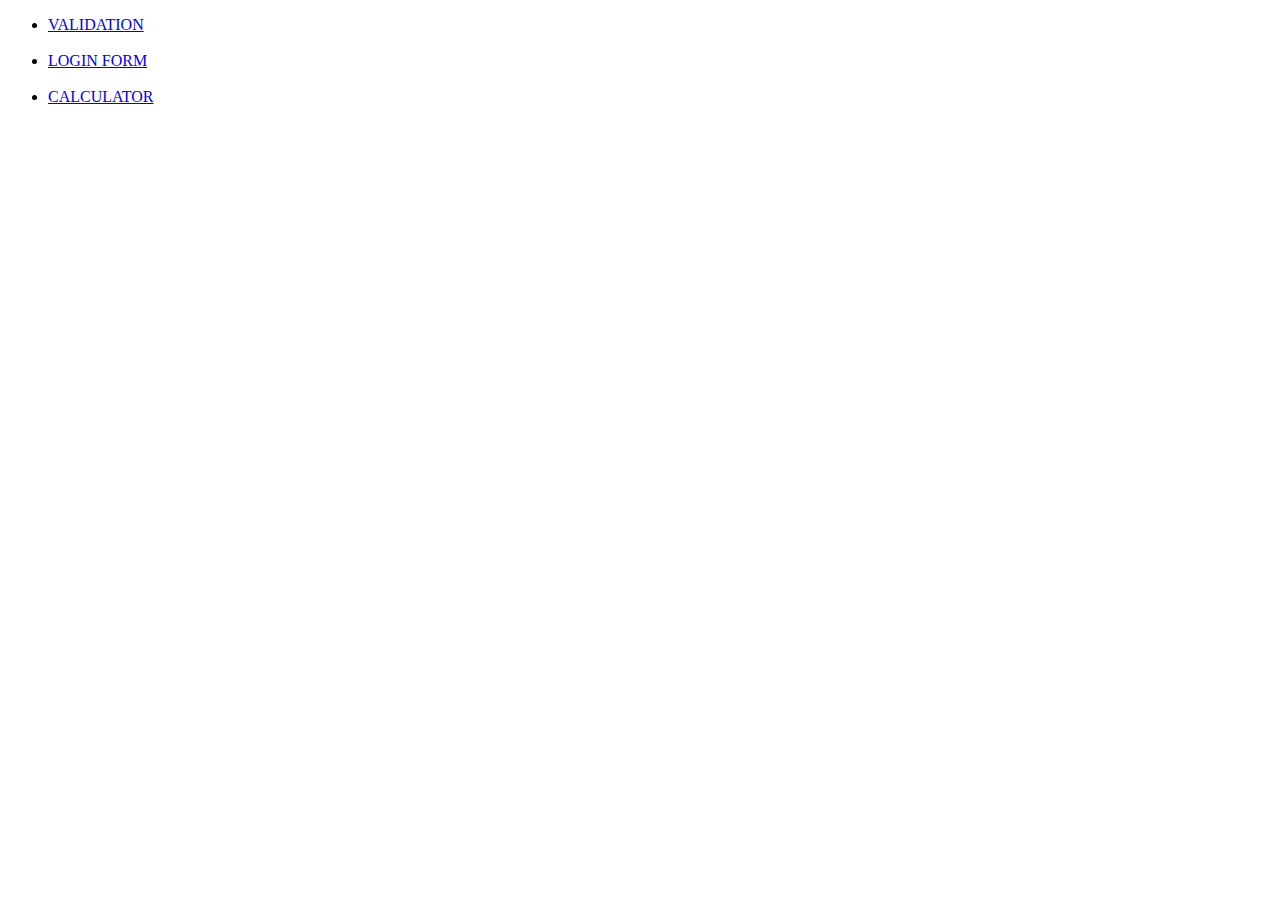
<file: index.html>
<!DOCTYPE html>
<html lang="en">
<head>
    <meta charset="UTF-8">
    <meta http-equiv="X-UA-Compatible" content="IE=edge">
    <meta name="viewport" content="width=device-width, initial-scale=1.0">
    <title>INDEX</title>
</head>
<body>
    <ul>
        <li><a href="validation.html" target="_blank"> VALIDATION</a></li><br>
        <li><a href="login.html" target="_blank"> LOGIN FORM</a></li><br>
        <li><a href="calculator.html" target="_blank"> CALCULATOR</a></li><br>
    </ul>
    
    
</body>
</html>
</file>
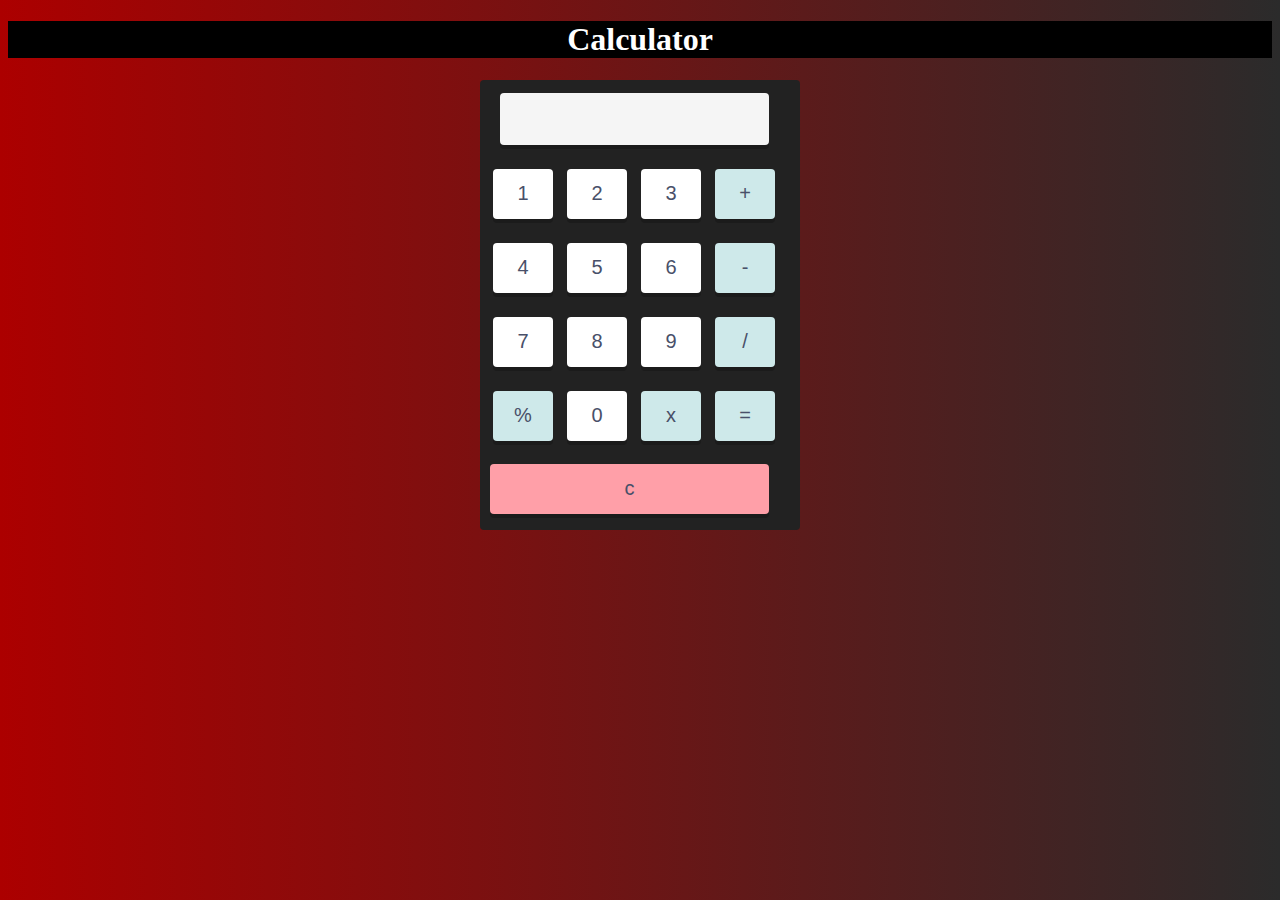
<file: calculator.html>
<!DOCTYPE html>
<html lang="en">

<head>
    <meta charset="UTF-8">
    <meta http-equiv="X-UA-Compatible" content="IE=edge">
    <meta name="viewport" content="width=device-width, initial-scale=1.0">
    <title>Calculator</title>
    <link rel="stylesheet" href="calculator.css">
</head>

<body>
    <nav>
    <div class=title style="text-align: center; color: white; background-color: black;">
        <h1> <b> Calculator </b></h1>
    </div></nav>
    <form name="calculator">
        <table>
            <tr>
                <td colspan="4">
                    <input type="text" name="display" id="display" disabled>

                </td>
            </tr>
            <tr>
                <td><input type="button" name="one" value="1" onclick="calculator.display.value += '1'"></td>
                <td><input type="button" name="two" value="2" onclick="calculator.display.value += '2'"></td>
                <td><input type="button" name="three" value="3" onclick="calculator.display.value += '3'"></td>
                <td><input type="button" class="operator" name="plus" value="+" onclick="calculator.display.value += '+'"></td>
            </tr>
            <tr>
                <td><input type="button" name="four" value="4" onclick="calculator.display.value += '4'"></td>
                <td><input type="button" name="five" value="5" onclick="calculator.display.value += '5'"></td>
                <td><input type="button" name="six" value="6" onclick="calculator.display.value += '6'"></td>
                <td><input type="button" class="operator" name="minus" value="-" onclick="calculator.display.value += '-'"></td>
            </tr>
            <tr>
                <td><input type="button" name="seven" value="7" onclick="calculator.display.value += '7'"></td>
                <td><input type="button" name="eight" value="8" onclick="calculator.display.value += '8'"></td>
                <td><input type="button" name="nine" value="9" onclick="calculator.display.value += '9'"></td>
                <td><input type="button" class="operator" name="div" value="/" onclick="calculator.display.value += '/'"></td>

            </tr>
            <tr>
                <td><input type="button" class="operator" name="modulo" value="%" onclick="calculator.display.value += '%'"></td>
                <td><input type="button" name="zero" value="0" onclick="calculator.display.value += '0'"></td>
                <td><input type="button" class="operator" name="times" value="x" onclick="calculator.display.value += '*'"></td>
                <td><input type="button" class="operator"  name="doit" value="=" onclick="calculator.display.value = eval(calculator.display.value)"></td>
            </tr>
            
        </table>
        <input type="button" id="clear" name="clear" value="c" onclick="calculator.display.value = ''">
    </form>
</body>

</html>
</file>
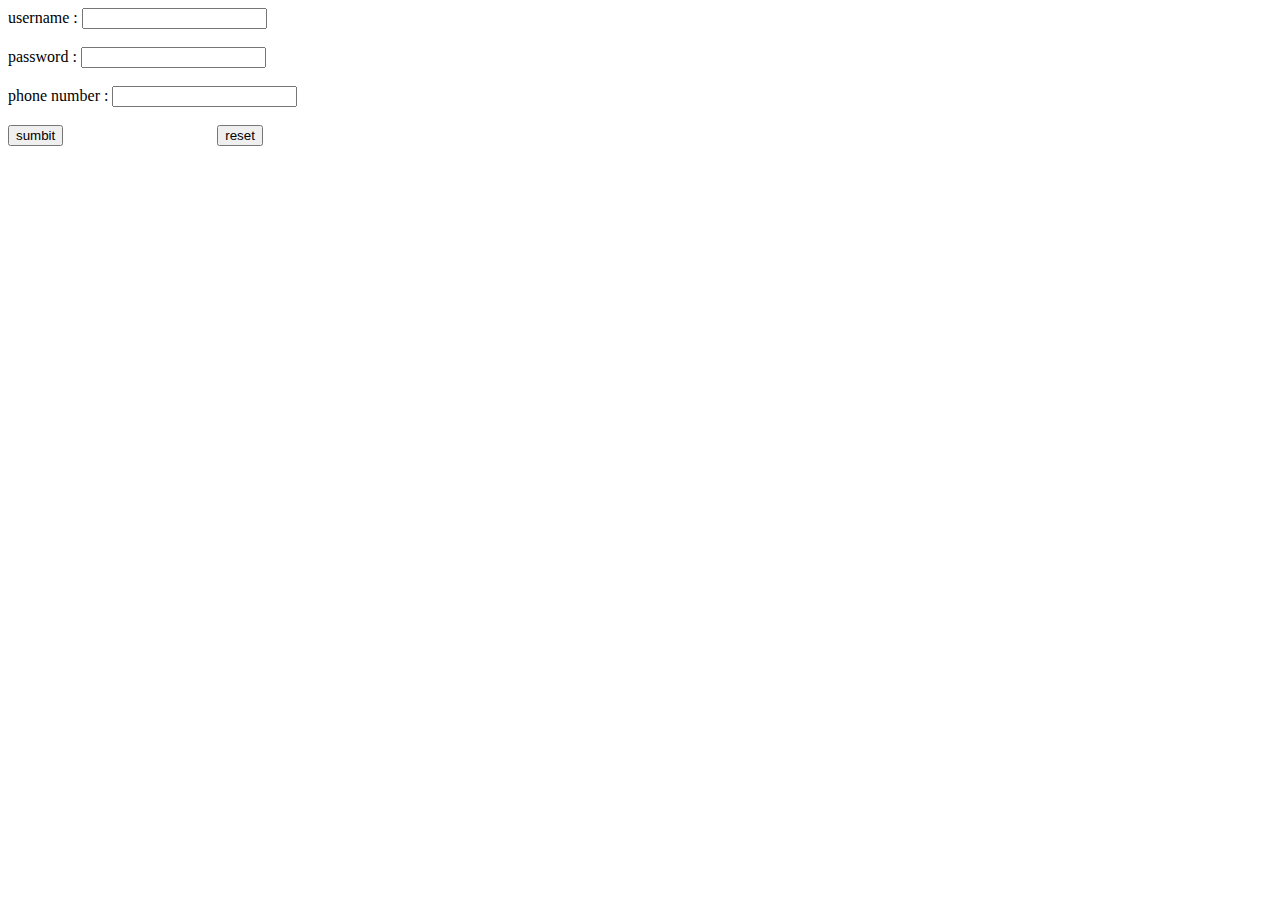
<file: form.html>
<!DOCTYPE html>
<html lang="en">
<head>
    <meta charset="UTF-8">
    <meta http-equiv="X-UA-Compatible" content="IE=edge">
    <meta name="viewport" content="width=device-width, initial-scale=1.0">
    <title>form</title>

    


</head>
<body>
    <form >
        <label for="username">username :</label>
        <input type="text"  id="username" required>
        <br> <br>
        <label for="password">password :</label>
        <input type="text"  id="password" required>
        <br><br>
        <label for="phno">phone number :</label>
        <input type="text"  id="phno" required>
        <br> <br>
        <button type="submit">sumbit</button>

        <button type="reset" style="margin-left: 150px;"> reset</button>
    </form>
</body>
</html>




































<!--

<style>  
        body{  
          font-family: Calibri, Helvetica, sans-serif;  
          background-color: pink;  
        }  
        .container {  
            padding: 50px;  
          background-color: lightblue;  
        }  
          
        input[type=text], input[type=password], textarea {  
          width: 100%;  
          padding: 15px;  
          margin: 5px 0 22px 0;  
          display: inline-block;  
          border: none;  
          background: #f1f1f1;  
        }  
        input[type=text]:focus, input[type=password]:focus {  
          background-color: orange;  
          outline: none;  
        }  
         div {  
                    padding: 10px 0;  
                 }  
        hr {  
          border: 1px solid #f1f1f1;  
          margin-bottom: 25px;  
        }  
        .registerbtn {  
          background-color: #4CAF50;  
          color: white;  
          padding: 16px 20px;  
          margin: 8px 0;  
          border: none;  
          cursor: pointer;  
          width: 100%;  
          opacity: 0.9;  
        }  
        .registerbtn:hover {  
          opacity: 1; 
          background-color: blue;
        }  
        </style>  

<body>
    <div class="container">  
        <center>  <h1> Student Registeration Form</h1> </center>  
        <hr>  
        <label> Firstname </label>   
      <input type="text" name="firstname" placeholder= "Firstname" size="15" required />   
      <label> Middlename: </label>   
      <input type="text" name="middlename" placeholder="Middlename" size="15" required />   
      <label> Lastname: </label>    
      <input type="text" name="lastname" placeholder="Lastname" size="15"required />   
      <div>  
      <label>   
      Branch :  
      </label>   
        
      <select>  
      <option value="Branch">Branch</option>  
      <option value="CSE">CSE</option>  
      <option value="ECE">ECE</option>  
      <option value="EIE">EIE</option>  
      <option value="IT">IT</option>  
      </select>  
      </div>  
      <div>  
      <label>   
      Gender :  
      </label><br>  
      <input type="radio" value="Male" name="gender" checked > Male 
      <br>  
      <input type="radio" value="Female" name="gender"> Female   
      <br>
      <input type="radio" value="Other" name="gender"> Other  
        
      </div>  
      <label>   
      Phone :  
      </label>  
      <input type="text" name="country code" placeholder="Country Code"  value="+91" size="2"/>   
      <input type="text" name="phone" placeholder="phone no." size="10"/ required>   
      Current Address :  
      <textarea cols="80" rows="5" placeholder="Current Address" value="address" required>  
      </textarea>  
       <label for="email"><b>Email</b></label>  
       <input type="text" placeholder="Enter Email" name="email" required>  
        
          <label for="psw"><b>Password</b></label>  
          <input type="password" placeholder="Enter Password" name="psw" required>  
        
          <label for="psw-repeat"><b>Re-type Password</b></label>  
          <input type="password" placeholder="Retype Password" name="psw-repeat" required>  
          <button type="submit" class="registerbtn">Register</button>    
      </form>  
</body>-->
</file>
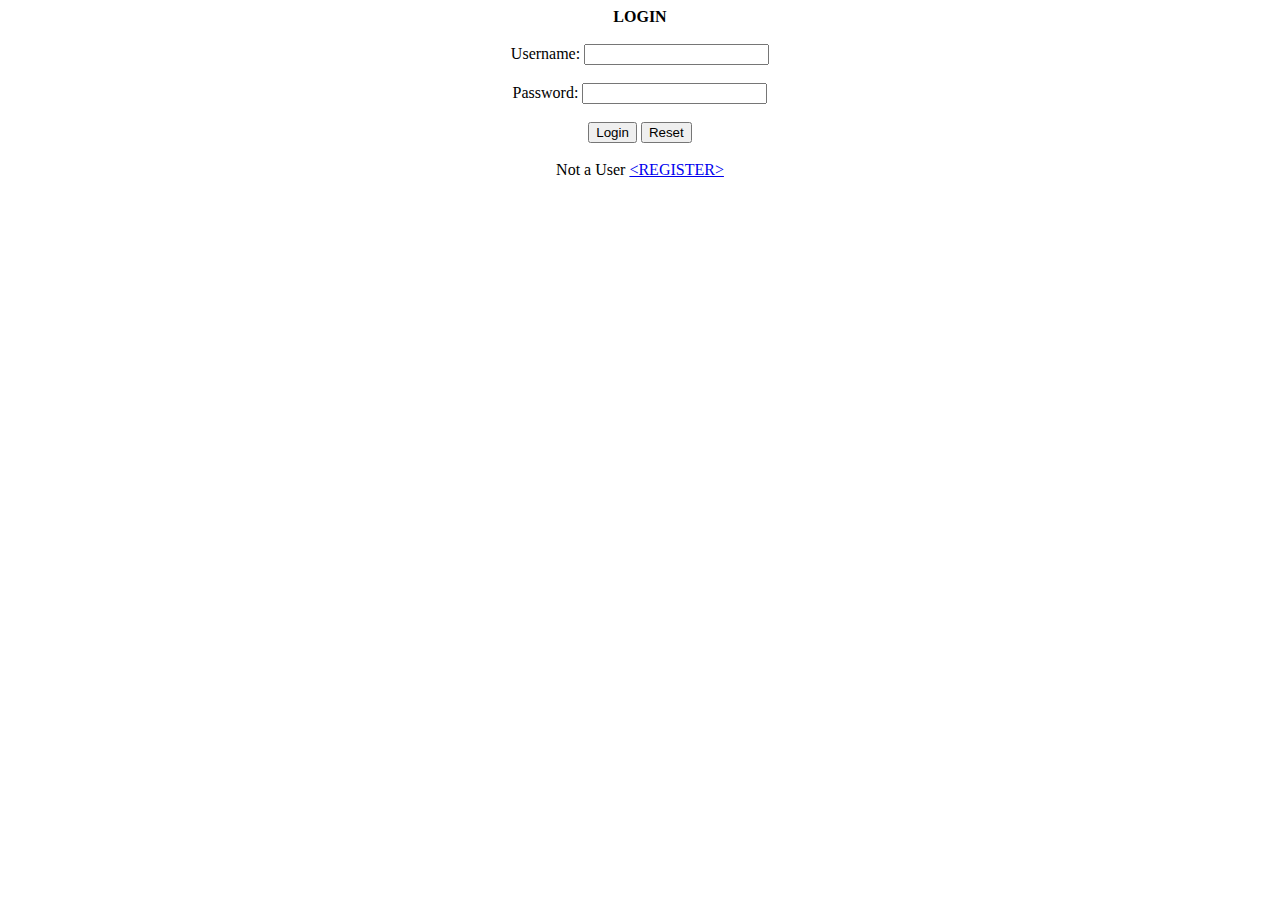
<file: login.html>
<!DOCTYPE html>
<html>
    <head>
        <title>Login</title>
    </head>
    <body>
        <center>
            <form>
                <b>LOGIN</b> <br><br>
                <label>Username: </label>
                <input type="text"><br><br>
                <label>Password: </label>
                <input type="password"><br><br>
                <button>Login</button>
                <input type='reset'><br><br>
                Not a User <a href="register.html" target="_blank">&lt;REGISTER&gt;</a>
            </form>
        </center>
    </body>
</html>
</file>
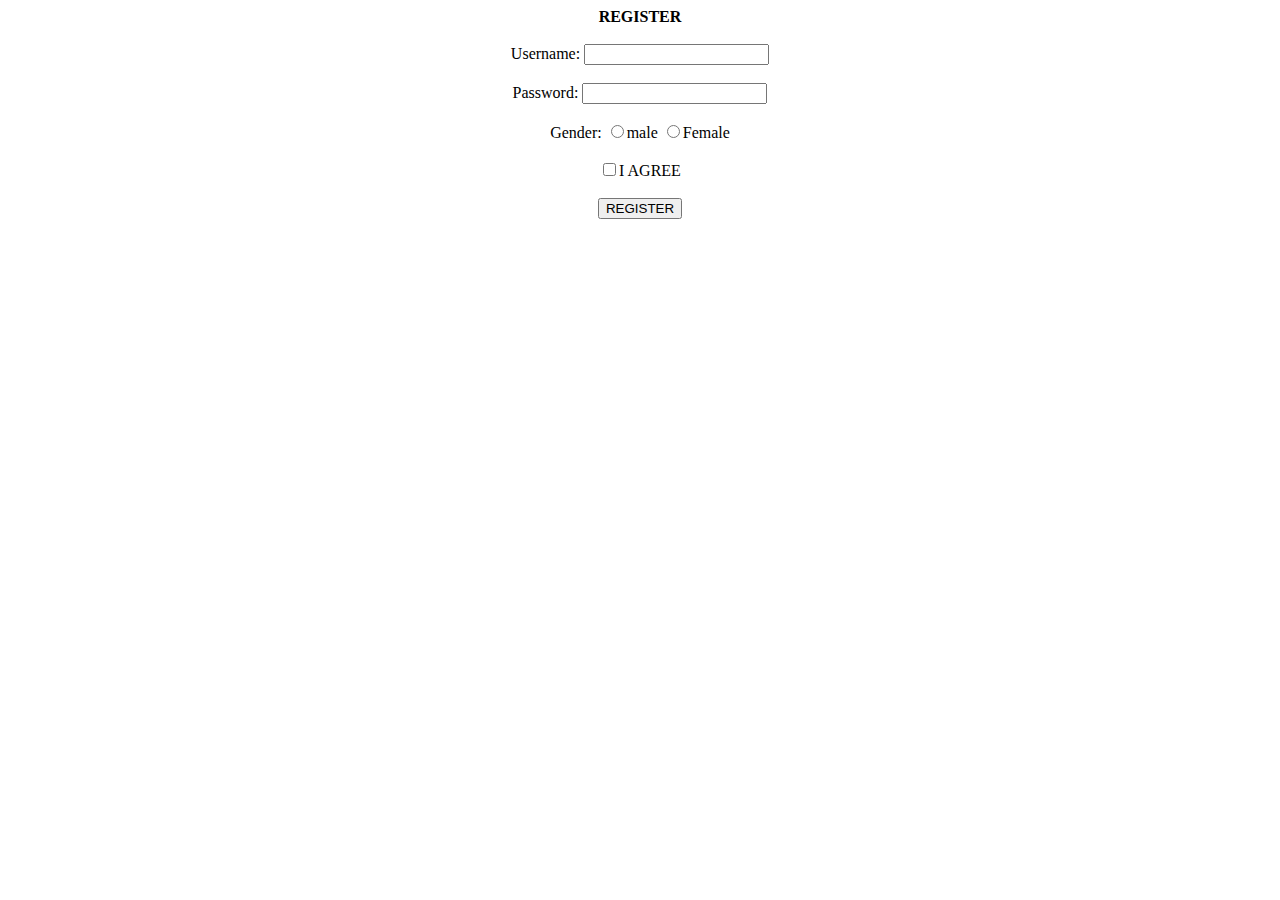
<file: register.html>
<!DOCTYPE html>
<html>
    <head>
        <title>Register</title>
    </head>
    <body>
        <center>
            <form>
                <b>REGISTER</b> <br><br>
                <label>Username: </label>
                <input type="text"><br><br>
                <label>Password: </label>
                <input type="password"><br><br>
                <label>Gender: </label>
                <input type="radio" name="gender">male
                <input type="radio" name="gender">Female<br><br>
                <input type="checkbox">I AGREE<br><br>
                <button>REGISTER</button><br><br>
            </form>
        </center>
    </body>
</html>
</file>
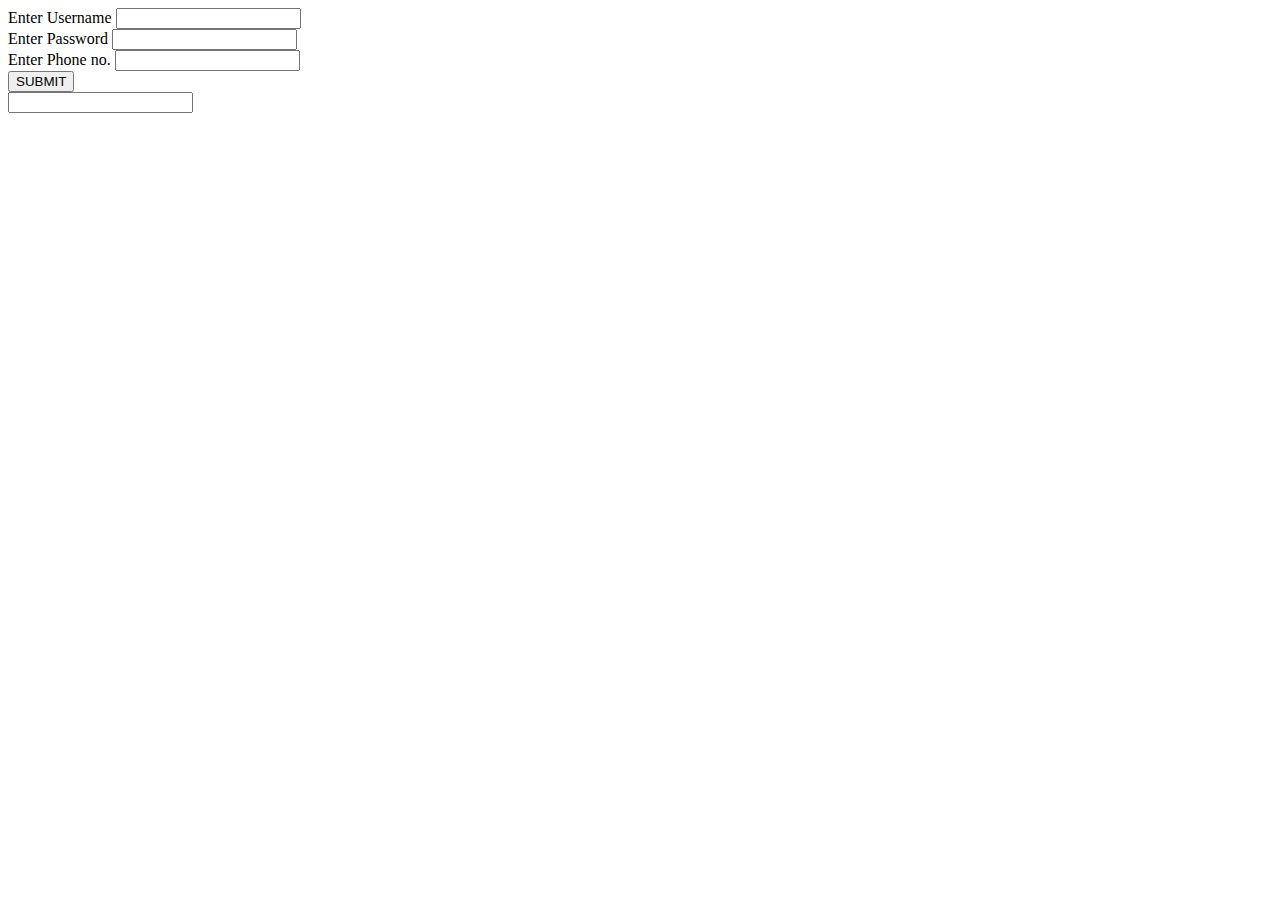
<file: validation.html>
<!DOCTYPE html>
<html lang="en">
<head>
    <meta charset="UTF-8">
    <meta http-equiv="X-UA-Compatible" content="IE=edge">
    <meta name="viewport" content="width=device-width, initial-scale=1.0">
    <title>Document</title>
    <script type="text/javascript">
        function submit() {
            var result;
            var str = document.getElementById("pass").value;
            var phone = document.getElementById("num").value;
            var phoneNum = /^\(?([0-9]{3})\)?[-. ]?([0-9]{3})[-. ]?([0-9]{4})$/; 
            if (/[a-z]/g.test(str) && /[A-Z]/g.test(str) && /[0-9]/g.test(str) && /[^a-zA-Z\d]/g.test(str) && str.length>=8 && phoneNum.test(phone))
                result="VALID";
            else {
                result="INVALID";
            }
            document.getElementById("output").value = result;
        }
    </script>
</head>
<body>
    <label for="username">Enter Username</label>
    <input type="text" required="required">
    <br>
    <label for="pass">Enter Password</label>
    <input type="password" name="" id="pass" minlength="8" required="required" >
    <br>
    <label for="num">Enter Phone no.</label>
    <input type="tel" name="num" id="num" required="required" />
    <br>
    <input type="submit" value="SUBMIT" onclick="submit()">
    <br>
    <input type="text" id="output" readonly/>
</body>
</html>
</file>
<file: calculator.css>
body {
    background-image:linear-gradient(to right ,rgba(172, 0, 0, 255), rgba(43, 43, 43, 255));
  }
  
  form {
    margin: auto;
    background-color: #222;
    width: 310px;
    max-width: 310px;
    height: 450px;
    text-align: center;
    border-radius: 4px;
    padding-right: 10px;
  }
  
  input {
    outline: 0;
    position: relative;
    left: 5px;
    top: 5px;
    border: 0;
    color: #495069;
    background-color: #fff;
    border-radius: 4px;
    width: 60px;
    height: 50px;
    margin: 5px;
    font-size: 20px;
    box-shadow: 0 4px rgba(0,0,0,0.2);
    margin-bottom: 15px;
  }
  
  
  
  
  #display {
    width: 265px;
    max-width: 270px;
    font-size: 26px;
    text-align: right;
    background-color:whitesmoke;
  }
  
 
  
 
  
  .operator {
    background-color: #cee9ea;
    position: relative;
  }
 
  
 
  
  #clear {
      float: left;
    position: relative;
    display: block;
    background-color: #ff9fa8;
    width: 90%;
  }
</file>
